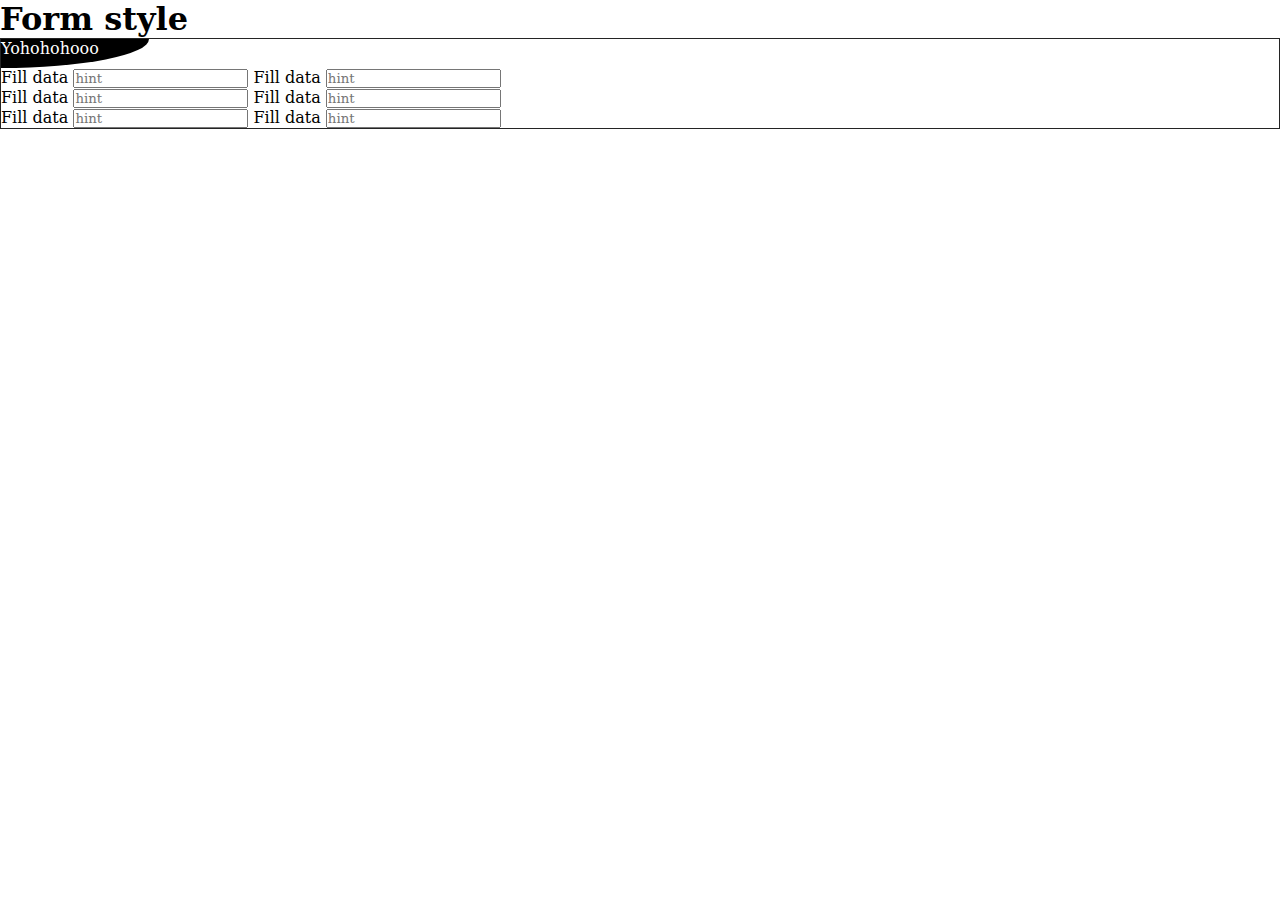
<file: Containers/index.html>
<!DOCTYPE html>
<html lang="en">
<head>
    <meta charset="UTF-8">
    <meta name="viewport" content="width=device-width, initial-scale=1.0">
    <link rel="stylesheet" href="index.css">
    <title>Document</title>
</head>
<body>
    <h1>Form style</h1>
    <div class="details-list">
        <legend class="legend">Yohohohooo</legend>
       <div class="field">
            <label>Fill data
                <input type="text" placeholder="hint"/>
            </label>
            <label>Fill data
                <input type="text" placeholder="hint"/>
            </label>
       </div>
       <div class="field">
            <label>Fill data
                <input type="text" placeholder="hint"/>
            </label>
            <label>Fill data
                <input type="text" placeholder="hint"/>
            </label>
       </div>
       <div class="field">
            <label>Fill data
                <input type="text" placeholder="hint"/>
            </label>
            <label>Fill data
                <input type="text" placeholder="hint"/>
            </label>
       </div>
    </div>
</body>
</html>
</file>
<file: Containers/index.css>
*{
    margin: 0;
    padding: 0;
    box-sizing: border-box;
    font-family: 'serif' , Courier, monospace;
}
.details-list{
    border: 1px solid #242424;
}

.field{

}
.legend{
    padding: 0 50px 10px 0 ;
    width: fit-content;
    color: #feFEfe;
    background-color: black;
    border-bottom-right-radius:100% ;
}
</file>
